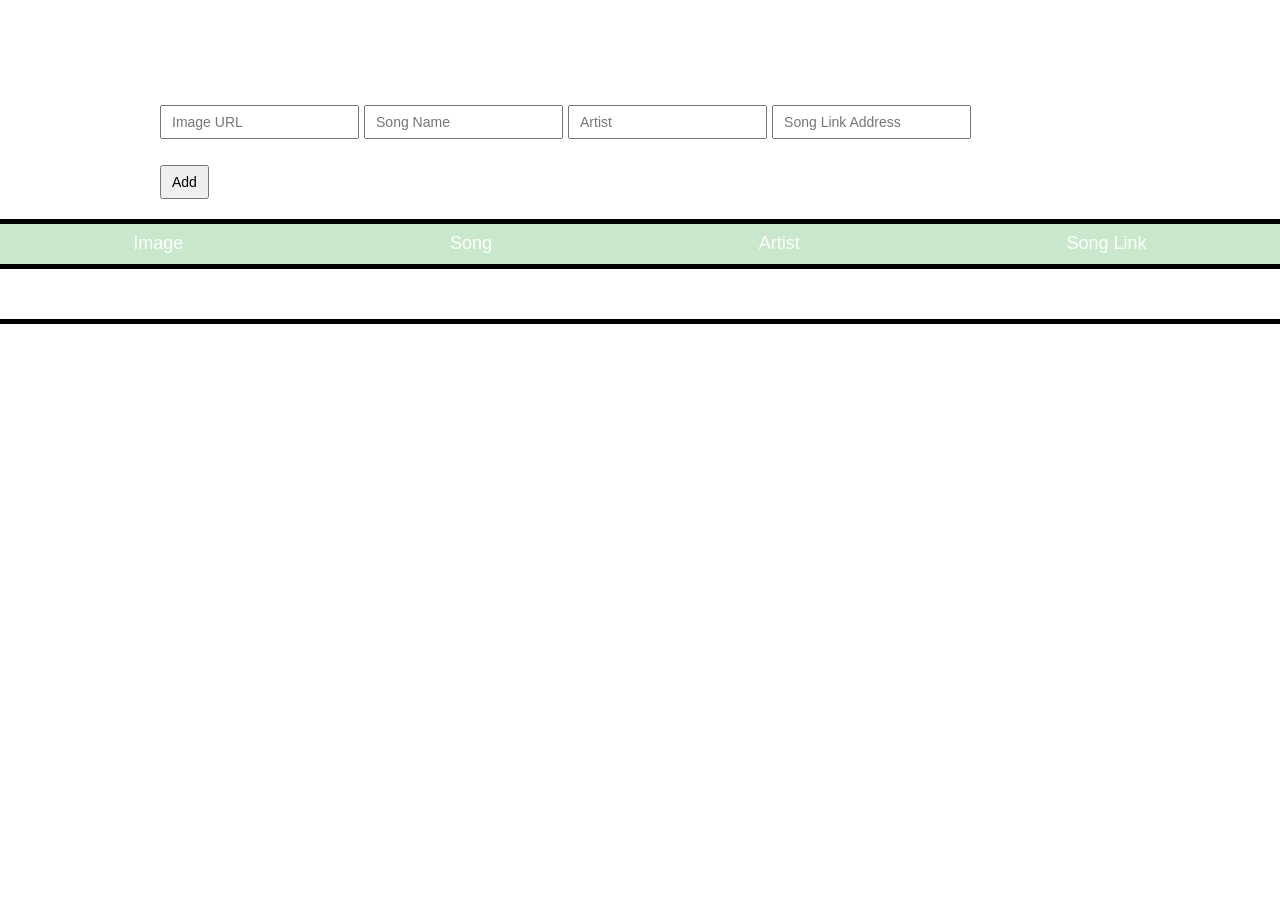
<file: playlist.html>
<!DOCTYPE html>
<html>

<head>
  <meta charset="utf-8">
  <meta name="viewport" content="width=device-width">
  <title>Playlist Project</title>
  <link rel="stylesheet" href="https://maxcdn.bootstrapcdn.com/bootstrap/3.3.7/css/bootstrap.min.css"
    integrity="sha384-BVYiiSIFeK1dGmJRAkycuHAHRg32OmUcww7on3RYdg4Va+PmSTsz/K68vbdEjh4u" crossorigin="anonymous" />
  <link href="playlist.css" rel="stylesheet" type="text/css" />
</head>


<!-------------- task 4: read through the provided HTML -------------->

<body>
  <h1>My Playlist</h1>

  <div class="form">
    <p>Add a new song:</p>
    <div class="inputs">
      <input placeholder="Image URL" class="image" value="" />
      <input placeholder="Song Name" class="song-name" value="" />
      <input placeholder="Artist" class="artist" value="" />
      <input placeholder="Song Link Address" class="song-link" value="" />
    </div>
    <br>
    <button class="add">Add</button>
  </div>


  <div class="heading">
    <h4>Image</h4>
    <h4>Song</h4>
    <h4>Artist</h4>
    <h4>Song Link</h4>
  </div>


  <div class="display">
    <div class="column display-image"></div>
    <div class="column display-song"></div>
    <div class="column display-artist"></div>
    <div class="column display-link"></div>
  </div>

</body>
<script src=playlist.js></script>

</html>
</file>
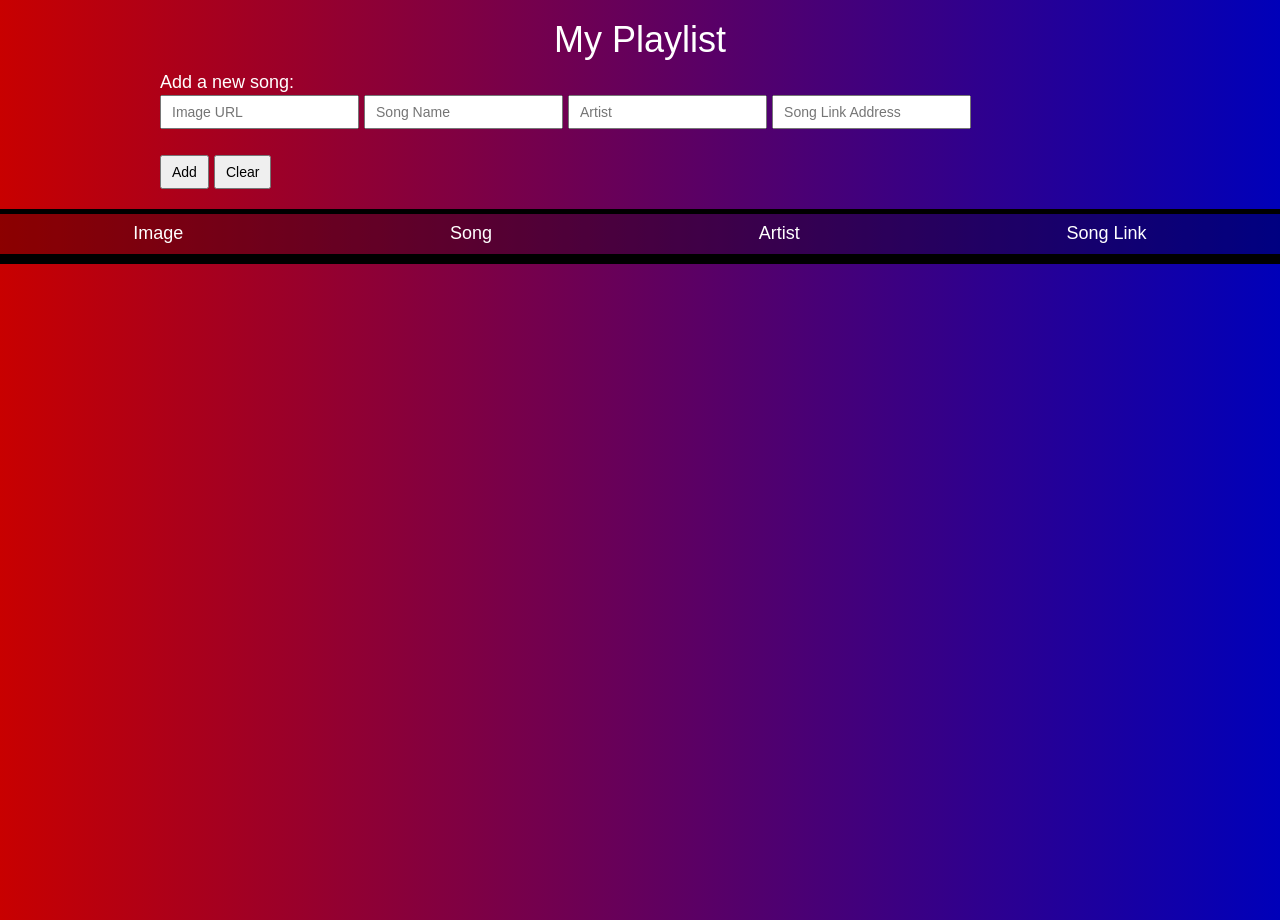
<file: playlistPlus.html>
<!DOCTYPE html>
<html>

<head>
  <meta charset="utf-8">
  <meta name="viewport" content="width=device-width">
  <title>replit</title>
  <link rel="stylesheet" href="https://maxcdn.bootstrapcdn.com/bootstrap/3.3.7/css/bootstrap.min.css"
    integrity="sha384-BVYiiSIFeK1dGmJRAkycuHAHRg32OmUcww7on3RYdg4Va+PmSTsz/K68vbdEjh4u" crossorigin="anonymous" />
  <link href="playlistPlus.css" rel="stylesheet" type="text/css" />
</head>


<!-------------- task 4: read through the provided HTML -------------->

<body>
  <h1>My Playlist</h1>

  <div class="form">
    <p>Add a new song:</p>
    <div class="inputs">
      <input placeholder="Image URL" class="image" value="" />
      <input placeholder="Song Name" class="song-name" value="" />
      <input placeholder="Artist" class="artist" value="" />
      <input placeholder="Song Link Address" class="song-link" value="" />
    </div>
    <br>
    <button class="add">Add</button>
    <button class="clear">Clear</button>
  </div>


  <div class="heading">
    <h4>Image</h4>
    <h4>Song</h4>
    <h4>Artist</h4>
    <h4>Song Link</h4>
  </div>


  <div class="display">
    <div class="column display-image"></div>
    <div class="column display-song"></div>
    <div class="column display-artist"></div>
    <div class="column display-link"></div>
  </div>

</body>
<script src=playlistPlus.js></script>

</html>
</file>
<file: playlist.css>
html, body {
  height: 100%;
  width: 100%;
}

h1 {
  text-align: center;
}

.display {
  display: flex;
  justify-content: space-around;
  border-top: 5px solid black;
  border-bottom: 5px solid black;
  padding: 25px
}

.heading {
  display: flex;
  justify-content: space-around;
  border-top: 5px solid black;
  background-color: rgba(76, 175, 80, 0.3)
}

@media screen and (max-width: 600px) {
  .column {
    width: 100%;
  }
}

.display-image img {
  display: block;
  height: 100px;
  width: auto;
  
}

.display-song p {
  font-size: 18px;
  height: 100px;
  font-weight: bold;
  
}

.display-artist p {
  font-size: 18px;
  height: 100px;
  
}


.display-link a {
  display: block;
  font-size: 18px;
  height: 100px;
  font-weight: bold;
  
}

.form {
  width: 75%;
  margin: 0 auto 20px auto;
  font-size: 18px;
}

input {
  padding: 5px 10px;
  font-size: 14px;
  color: black;
}

button {
  font-size: 14px;
  padding: 5px 10px;
  color: black;
}

body {
  background: url(https://i.pinimg.com/originals/b8/4f/41/b84f4195a6d33c93d01111287c0c7b7e.jpg);
color: white;
}

h4{
  color: white;
}
</file>
<file: playlistPlus.css>
/* Default */
html, body {
  height: 100%;
  width: 100%;
}

body {
  /*
  background: url(https://i.pinimg.com/originals/b8/4f/41/b84f4195a6d33c93d01111287c0c7b7e.jpg);
  */
  background: linear-gradient(to right, #c80000, #0000b9, #00cd00, #c80000);
  background-size: 300% 100%;
  animation: gradShift 25s linear infinite;
  color: white;
}

@keyframes gradShift {
  0% {
    background-position: 0% 0%;
  }
  100% {
    background-position: 150% 0%;
  }
}


h1 {
  text-align: center;
}

.heading {
  display: flex;
  justify-content: space-around;
  border-top: 5px solid black;
  background-color: rgba(0, 0, 0, 0.3)
}

/* Playlist CSS */

.display {
  display: flex;
  justify-content: space-around;
  border-top: 5px solid black;
  border-bottom: 5px solid black;
  background: rgba(0, 0, 0, 0.5);
  line-height: 100px;
  font-size: 18px;
  padding: 0;
  margin: 0;
}

@media screen and (max-width: 600px) {
  .column {
    width: 100%;
  }
}

.column {
  background: rgba(255, 192, 203, 0.25);
  margin: 0;
  border: 0;
  padding: 0;
}

.column_display {
  border-bottom: 3px dashed grey;
}

.display-image img {
  display: block;
  height: 100px;
  width: auto;
}

.display-song p {
  display: block;
  height: 100px;
  font-weight: bold;
}

.display-artist p {
  display: block;
  height: 100px;
}

.display-link a {
  display: block;
  height: 100px;
  font-weight: bold;
}

p {
  margin: 0;
  border: 0;
  padding: 0;
}

/* userInputs CSS */

.form {
  width: 75%;
  margin: 0 auto 20px auto;
  font-size: 18px;
}

input {
  padding: 5px 10px;
  font-size: 14px;
  color: black;
}

button {
  font-size: 14px;
  padding: 5px 10px;
  color: black;
}

h4{
  display: block;
  color: white;
}
</file>
